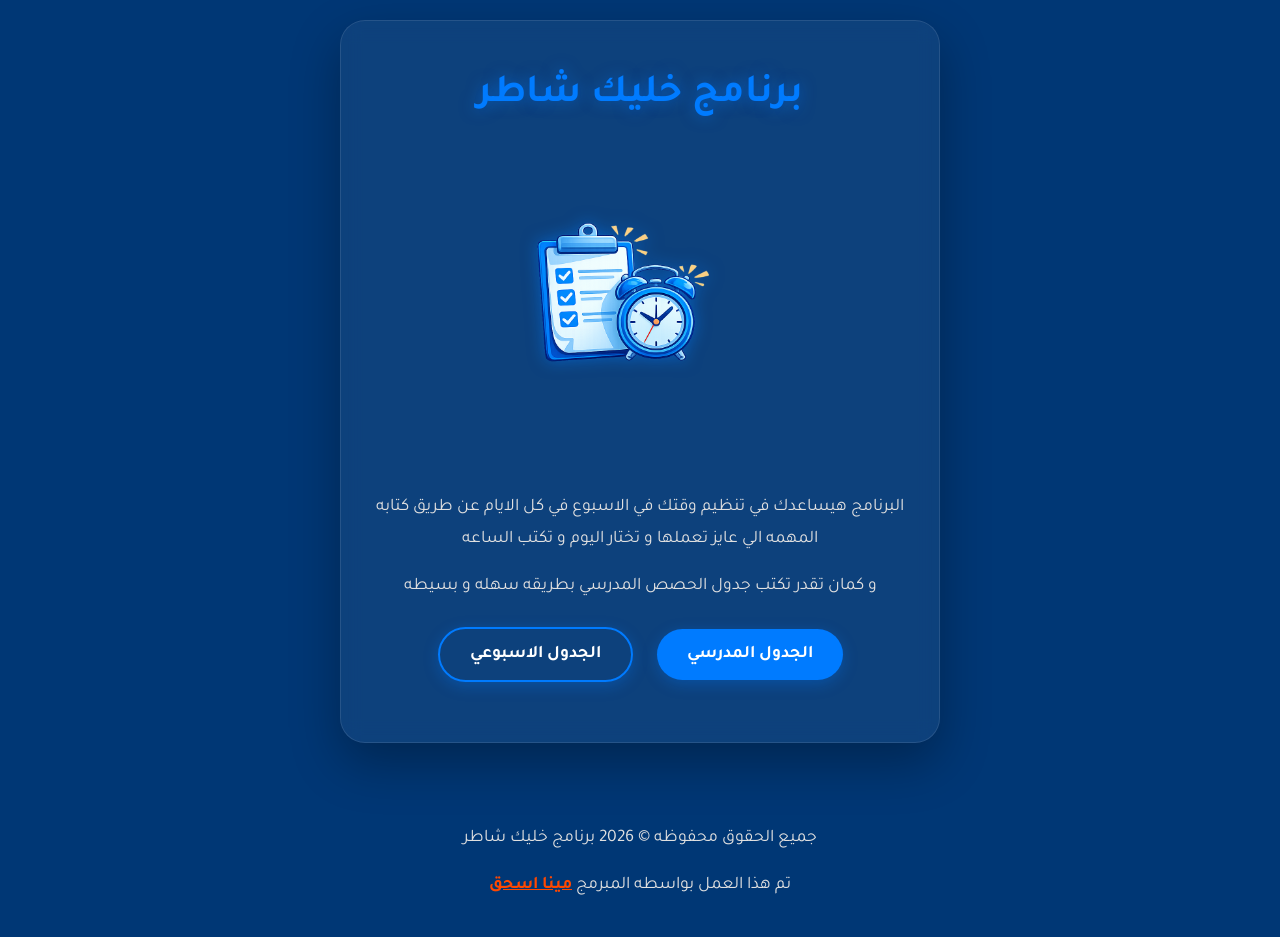
<file: index.html>
<!DOCTYPE html>
<html lang="en">
<head>
    <meta charset="UTF-8">
    <meta name="viewport" content="width=device-width, initial-scale=1.0">
    
    <title>خليك شاطر | تطبيق تنظيم الوقت والمهام | المبرمج مينا إسحق</title>

    <meta name="description" content="تطبيق خليك شاطر - الأداة الأمثل لتنظيم وقتك، إدارة مهامك اليومية، وزيادة إنتاجيتك. صممه المبرمج مينا إسحق لمساعدتك على النجاح.">
    <meta name="keywords" content="خليك شاطر, Khalleek Shatir, تنظيم الوقت, إدارة المهام, تطبيق إنتاجية, مينا إسحق, Mina Ishak, Task Management, Productivity App Egypt, تنظيم الدراسة, تحفيز, مبرمج مصري, تطوير تطبيقات">
    <meta name="author" content="Mina Ishak">
    <meta name="robots" content="index, follow">

    <meta name="google-site-verification" content="RaQVexghntk7_6oHdT1jcTRvPvkfQQAVosZnRnVvPvM" />

    <link rel="manifest" href="manifest.json">
    <meta name="theme-color" content="#003775">
    <link rel="icon" href="logo.png" sizes="192x192" type="image/png">
    <link rel="apple-touch-icon" href="logo.png">

    <meta property="og:title" content="خليك شاطر - نظم وقتك بذكاء">
    <meta property="og:description" content="تطبيقك المفضل لزيادة الإنتاجية وإدارة المهام اليومية، من تطوير مينا إسحق.">
    <meta property="og:image" content="logo.png">
    <meta property="og:url" content="https://mina-ishak.github.io/khalek-shater">
    <meta property="og:type" content="website">

    <script type="application/ld+json">
    {
      "@context": "https://schema.org",
      "@type": "SoftwareApplication",
      "name": "خليك شاطر | Khalleek Shatir",
      "operatingSystem": "Web, Android, iOS",
      "applicationCategory": "ProductivityApplication",
      "description": "نظام شامل لإدارة المهام والوقت مصمم لزيادة كفاءة المستخدمين.",
      "url": "https://mina-ishak.github.io/khalek-shater",
      "author": {
        "@type": "Person",
        "name": "Mina Ishak",
        "url": "https://github.com/Mina-Ishak"
      },
      "offers": {
        "@type": "Offer",
        "price": "0",
        "priceCurrency": "EGP"
      }
    }
    </script>

    <link rel="preconnect" href="https://fonts.googleapis.com">
    <link rel="preconnect" href="https://fonts.gstatic.com" crossorigin>
    <link href="https://fonts.googleapis.com/css2?family=Tajawal:wght@400;500;700&display=swap" rel="stylesheet">
    <link rel="stylesheet" href="style.css">
</head>
<body>
    <div class="home">
     <h1>برنامج خليك شاطر</h1>
     <div class="logo-container">
    <img src="Logo.png" alt="لوجو خليك شاطر">
    </div>
     <p>البرنامج هيساعدك في تنظيم وقتك في الاسبوع في كل الايام عن طريق كتابه المهمه الي عايز تعملها و تختار اليوم و تكتب الساعه</p>
     <p>و كمان تقدر تكتب جدول الحصص المدرسي بطريقه سهله و بسيطه</p>
     <a href="index1.html">الجدول الاسبوعي</a>
     <a href="index2.html">الجدول المدرسي</a>
    </div>
    <fonter>
        <p>جميع الحقوق محفوظه © 2026 برنامج خليك شاطر</p>
        <p>تم هذا العمل بواسطه المبرمج <a href="https://mina-ishak.github.io/Zero/">مينا اسحق</a></p>
    </fonter>
</body>
</html>
</file>
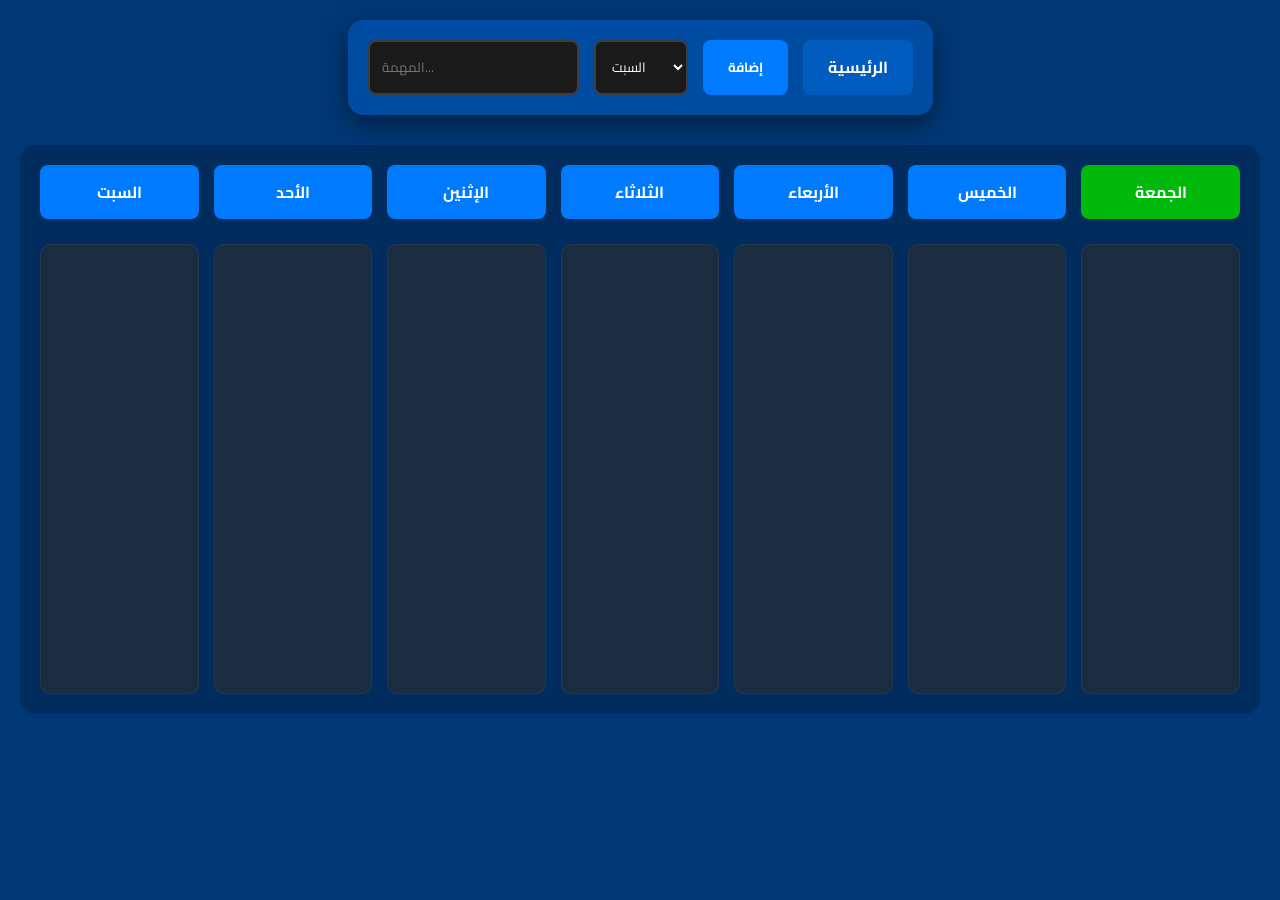
<file: index1.html>
<!DOCTYPE html>
<html lang="en">
<head>
    <link rel="manifest" href="manifest.json">
    <meta name="theme-color" content="#003775">
    <meta charset="UTF-8">
    <link rel="icon" href="logo.png" sizes="192x192" type="image/png">
    <link rel="apple-touch-icon" href="logo.png">
    <link rel="preconnect" href="https://fonts.googleapis.com">
    <link rel="preconnect" href="https://fonts.gstatic.com" crossorigin>
    <link href="https://fonts.googleapis.com/css2?family=Cairo:wght@400;700&display=swap" rel="stylesheet">
    <link rel="stylesheet" href="style1.css">
    <meta name="viewport" content="width=device-width, initial-scale=1.0">
    <title>المهام الاسبوعيه</title>
</head>
<body>
<div class="input-group">
    <input type="text" id="fullTaskInput" placeholder="المهمة...">
    <select id="fullTaskDay">
        <option value="sat">السبت</option>
        <option value="sun">الأحد</option>
        <option value="mon">الإثنين</option>
        <option value="tue">الثلاثاء</option>
        <option value="wed">الأربعاء</option>
        <option value="thu">الخميس</option>
        <option value="fri">الجمعة</option>
    </select>
    <button onclick="addFullTask()">إضافة</button>
    <a class="a-home" href="index.html">الرئيسية</a>
</div>

<div class="timetable" style="grid-template-columns: repeat(7, 1fr);">
    <div class="day-header">السبت</div>
    <div class="day-header">الأحد</div>
    <div class="day-header">الإثنين</div>
    <div class="day-header">الثلاثاء</div>
    <div class="day-header">الأربعاء</div>
    <div class="day-header">الخميس</div>
    <div class="day-header" style="background:#01b90b">الجمعة</div>

    <div id="sat-tasks" class="day-column"></div>
    <div id="sun-tasks" class="day-column"></div>
    <div id="mon-tasks" class="day-column"></div>
    <div id="tue-tasks" class="day-column"></div>
    <div id="wed-tasks" class="day-column"></div>
    <div id="thu-tasks" class="day-column"></div>
    <div id="fri-tasks" class="day-column"></div>
</div>
<script src="main1.js"></script>
</body>
</html>
</file>
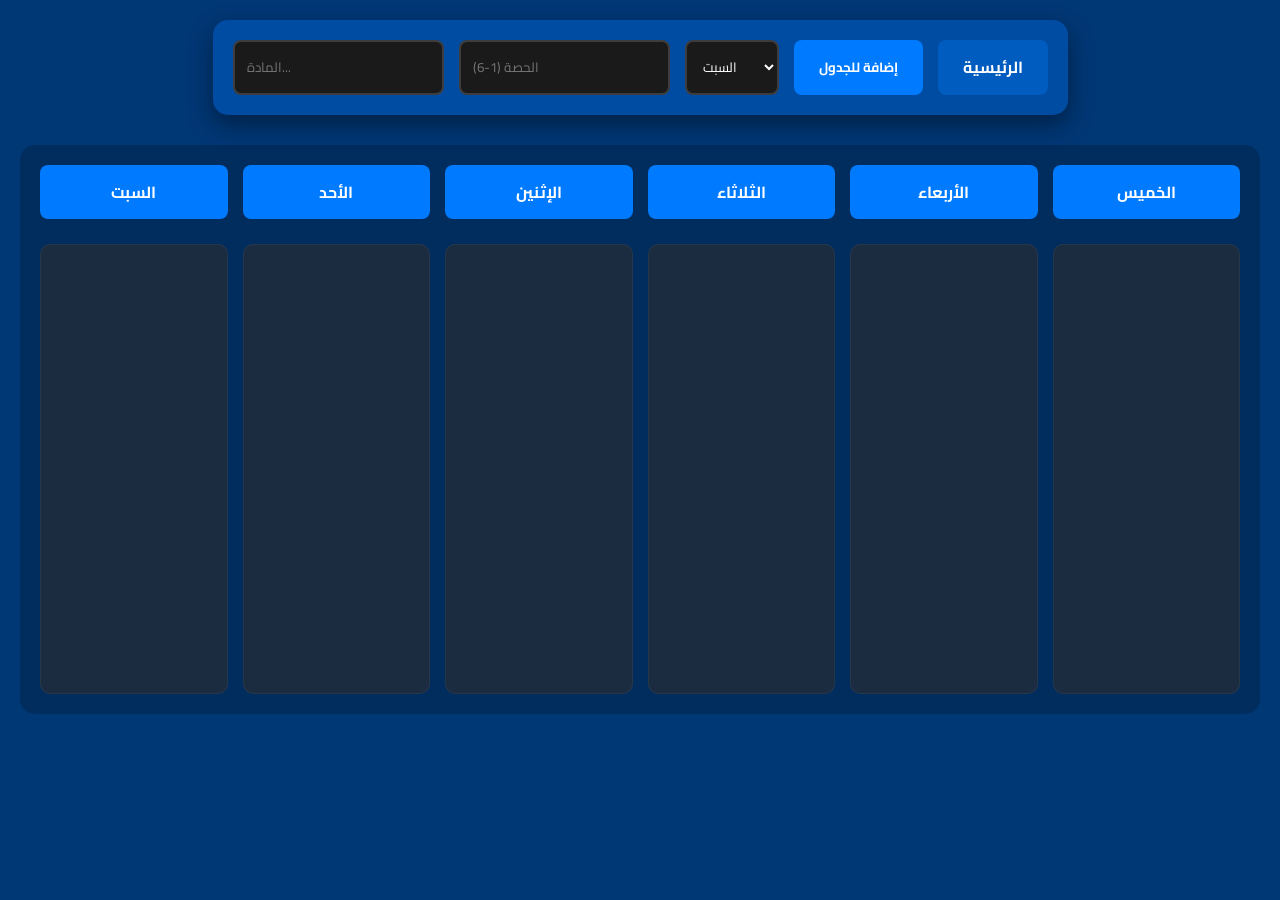
<file: index2.html>
<!DOCTYPE html>
<html lang="en">
<head>
    <link rel="manifest" href="manifest.json">
    <meta name="theme-color" content="#003775">
    <meta charset="UTF-8">
    <link rel="icon" href="logo.png" sizes="192x192" type="image/png">
    <link rel="apple-touch-icon" href="logo.png"> 
    <link rel="preconnect" href="https://fonts.googleapis.com">
    <link rel="preconnect" href="https://fonts.gstatic.com" crossorigin>
    <link href="https://fonts.googleapis.com/css2?family=Cairo:wght@400;700&display=swap" rel="stylesheet">
    <link rel="stylesheet" href="style2.css">
    <meta name="viewport" content="width=device-width, initial-scale=1.0">
    <title>جدول الحصص</title>
</head>
<body>
    <div class="input-group">
        <input type="text" id="subjectInput" placeholder="المادة...">
        <input type="number" id="periodInput" placeholder="الحصة (1-6)">
        <select id="dayInput">
            <option value="sat">السبت</option>
            <option value="sun">الأحد</option>
            <option value="mon">الإثنين</option>
            <option value="tue">الثلاثاء</option>
            <option value="wed">الأربعاء</option>
            <option value="thu">الخميس</option>
        </select>
        <button id="addSchedBtn">إضافة للجدول</button>
        <a class="a-home" href="index.html">الرئيسية</a>
    </div>

    <div class="timetable">
        <div class="day-header">السبت</div>
        <div class="day-header">الأحد</div>
        <div class="day-header">الإثنين</div>
        <div class="day-header">الثلاثاء</div>
        <div class="day-header">الأربعاء</div>
        <div class="day-header">الخميس</div>
        <div id="sat-col" class="day-column"></div>
        <div id="sun-col" class="day-column"></div>
        <div id="mon-col" class="day-column"></div>
        <div id="tue-col" class="day-column"></div>
        <div id="wed-col" class="day-column"></div>
        <div id="thu-col" class="day-column"></div>
    </div>
</div>
</div>
<script src="main2.js"></script>
</body>
</html>
</file>
<file: style.css>
* {
    box-sizing: border-box;
    margin: 0;
    padding: 0;
    font-family: 'Tajawal', sans-serif;
}

body {
    background-color: #003775; 
    color: white;
    font-family: 'Segoe UI', Tahoma, sans-serif;
    display: flex;
    flex-direction: column;
    align-items: center;
    justify-content: center;
    min-height: 100vh;
    overflow-x: hidden;
    text-align: center;
}

/* تنسيق حاوية اللوجو */
.logo-container {
    display: flex;
    flex-direction: column; /* يخلي الصورة فوق والكلمة تحتها */
    align-items: center;
    justify-content: center;
    gap: 15px;
    margin: 20px auto;
    width: 100%;
}

/* تنسيق الصورة نفسها */
.logo-container img {
    width: 500px; /* تحكم في الحجم من هنا */
    height: auto;
    border-radius: 50%; /* لو عايزها دائرية */
    object-fit: contain;
    /* إضافة توهج أزرق خفيف حول الصورة */
    filter: drop-shadow(0 0 8px rgba(0, 123, 255, 0.5));
}

/* تنسيق النص اللي تحت الصورة */
.logo-container h1 {
    font-family: 'Tajawal', sans-serif;
    font-size: 24px;
    color: white;
    text-shadow: 2px 2px 4px rgba(0,0,0,0.3);
}

/* عشان الصورة تظبط في الموبايل */
@media (max-width: 600px) {
    .logo-container img {
        width: 80px; /* تصغير اللوجو شوية في الموبايل */
    }
    .logo-container h1 {
        font-size: 20px;
    }
}

.home {
    background: rgba(255, 255, 255, 0.05); 
    backdrop-filter: blur(10px);
    padding: 50px 30px;
    border-radius: 25px;
    border: 1px solid rgba(255, 255, 255, 0.1);
    box-shadow: 0 20px 50px rgba(0, 0, 0, 0.3);
    max-width: 600px;
    width: 90%;
    margin: 20px;
    animation: fadeIn 1s ease-out;
}

h1 {
    font-size: 2.5rem;
    margin-bottom: 20px;
    color: #007bff;
    font-weight: 700; 
    text-shadow: 0 0 15px rgba(0, 123, 255, 0.5);
}

p {
    font-size: 1.1rem;
    line-height: 1.8;
    margin-bottom: 15px;
    color: #e0e0e0;
}

a {
    display: inline-block;
    text-decoration: none;
    background-color: #007bff;
    color: white;
    padding: 15px 30px;
    margin: 10px;
    border-radius: 50px;
    font-weight: bold;
    font-size: 1.1rem;
    transition: 0.3s all ease;
    box-shadow: 0 4px 15px rgba(0, 123, 255, 0.3);
}

a:hover {
    background-color: #0056b3;
    transform: translateY(-5px);
    box-shadow: 0 8px 25px rgba(0, 123, 255, 0.5);
}

a[href="index1.html"] {
    background-color: transparent;
    border: 2px solid #007bff;
}

a[href="index1.html"]:hover {
    background-color: #007bff;
}

footer, fonter { 
    margin-top: 40px;
    padding: 20px;
    font-size: 0.9rem;
    color: rgba(255, 255, 255, 0.6);
}

footer a, fonter a {
    all: unset; 
    color: #ff4800;
    cursor: pointer;
    font-weight: bold;
    text-decoration: underline;
}

@keyframes fadeIn {
    from { opacity: 0; transform: scale(0.6); }
}
</file>
<file: style1.css>
* {
    box-sizing: border-box;
    margin: 0;
    padding: 0;
    font-family: 'Cairo', sans-serif;
}

body {
    background-color: #003775; 
    color: white;
    font-family: 'Segoe UI', Tahoma, sans-serif;
    display: flex;
    flex-direction: column;
    align-items: center;
    padding: 20px;
    min-height: 100vh;
}


nav {
    display: flex;
    gap: 15px;
    margin-bottom: 30px;
    background: rgba(255, 255, 255, 0.1);
    padding: 10px 20px;
    border-radius: 50px;
    backdrop-filter: blur(5px);
}

nav button {
    background: transparent;
    border: none;
    color: white;
    padding: 10px 20px;
    border-radius: 25px;
    cursor: pointer;
    transition: 0.3s;
}

nav button.active {
    background-color: #007bff;
    box-shadow: 0 4px 10px rgba(0, 123, 255, 0.3);
}


.content {
    width: 100%;
    display: none;
    max-width: 1200px;
    animation: slideIn 0.4s ease;
}


.input-container, .input-group {
    background: #004ca3;
    padding: 20px;
    border-radius: 15px;
    box-shadow: 0 10px 25px rgba(0,0,0,0.4);
    margin-bottom: 30px;
    display: flex;
    flex-wrap: wrap;
    gap: 15px;
    justify-content: center;
    width: fit-content;
    margin-left: auto;
    margin-right: auto;
}

input, select {
    padding: 12px;
    border: 2px solid #3d3d3d;
    border-radius: 8px;
    outline: none;
    background: #1a1a1a;
    color: white;
    transition: 0.3s;
}

input:focus {
    border-color: #007bff;
}

button {
    padding: 12px 25px;
    background-color: #007bff;
    color: white;
    border: none;
    border-radius: 8px;
    cursor: pointer;
    font-weight: bold;
    transition: 0.3s;
}

.a-home {
    padding: 12px 25px;
    background-color: #005cbe;
    color: white;
    border: none;
    text-decoration: none;
    border-radius: 8px;
    cursor: pointer;
    font-weight: bold;
    transition: 0.3s;
}

button:hover {
    background-color: #0056b3;
    transform: translateY(-2px);
}

.a-home:hover {
    background-color: #004896;
    transform: translateY(-2px);
}

.timetable {
    display: grid;
    grid-template-columns: repeat(6, 1fr); 
    gap: 15px;
    background: rgba(0, 0, 0, 0.2);
    padding: 20px;
    border-radius: 15px;
    width: 100%;
}

.day-header {
    background: #007bff;
    text-align: center;
    padding: 12px;
    font-weight: bold;
    border-radius: 8px;
    margin-bottom: 10px;
}

.day-column {
    background: rgba(45, 45, 45, 0.6);
    min-height: 450px;
    border-radius: 10px;
    padding: 10px;
    border: 1px solid rgba(255,255,255,0.05);
}

.class-card, li {
    background: #444;
    margin-bottom: 12px;
    padding: 15px;
    border-radius: 8px;
    font-size: 14px;
    border-right: 4px solid #0077ff;
    display: flex;
    justify-content: space-between;
    align-items: center;
    list-style: none;
    box-shadow: 0 4px 6px rgba(0,0,0,0.1);
}

li {
    width: 100%;
    max-width: 500px;
    margin-left: auto;
    margin-right: auto;
    border-right-color: #007bff; 
}


.delete-btn {
    background: #ff0000;
    padding: 5px 12px;
    font-size: 14px;
    border-radius: 5px;
}

.delete-btn:hover {
    background-color: #750000;
}


@keyframes slideIn {
    from { opacity: 0; transform: translateY(20px); }
    to { opacity: 1; transform: translateY(0); }
}
</file>
<file: style2.css>
* {
    box-sizing: border-box;
    margin: 0;
    padding: 0;
    font-family: 'Cairo', sans-serif;
}

body {
    background-color: #003775; 
    color: white;
    font-family: 'Segoe UI', Tahoma, sans-serif;
    display: flex;
    flex-direction: column;
    align-items: center;
    padding: 20px;
    min-height: 100vh;
}


nav {
    display: flex;
    gap: 15px;
    margin-bottom: 30px;
    background: rgba(255, 255, 255, 0.1);
    padding: 10px 20px;
    border-radius: 50px;
    backdrop-filter: blur(5px);
}

nav button {
    background: transparent;
    border: none;
    color: white;
    padding: 10px 20px;
    border-radius: 25px;
    cursor: pointer;
    transition: 0.3s;
}

nav button.active {
    background-color: #007bff;
    box-shadow: 0 4px 10px rgba(0, 123, 255, 0.3);
}


.content {
    width: 100%;
    display: none;
    max-width: 1200px;
    animation: slideIn 0.4s ease;
}


.input-container, .input-group {
    background: #004ca3;
    padding: 20px;
    border-radius: 15px;
    box-shadow: 0 10px 25px rgba(0,0,0,0.4);
    margin-bottom: 30px;
    display: flex;
    flex-wrap: wrap;
    gap: 15px;
    justify-content: center;
    width: fit-content;
    margin-left: auto;
    margin-right: auto;
}

input, select {
    padding: 12px;
    border: 2px solid #3d3d3d;
    border-radius: 8px;
    outline: none;
    background: #1a1a1a;
    color: white;
    transition: 0.3s;
}

input:focus {
    border-color: #007bff;
}

button {
    padding: 12px 25px;
    background-color: #007bff;
    color: white;
    border: none;
    border-radius: 8px;
    cursor: pointer;
    font-weight: bold;
    transition: 0.3s;
}

button:hover {
    background-color: #0056b3;
    transform: translateY(-2px);
}

.a-home {
    padding: 12px 25px;
    background-color: #005cbe;
    color: white;
    border: none;
    text-decoration: none;
    border-radius: 8px;
    cursor: pointer;
    font-weight: bold;
    transition: 0.3s;
}
.a-home:hover {
    background-color: #004896;
    transform: translateY(-2px);
}


.timetable {
    display: grid;
    grid-template-columns: repeat(6, 1fr); 
    gap: 15px;
    background: rgba(0, 0, 0, 0.2);
    padding: 20px;
    border-radius: 15px;
    width: 100%;
}

.day-header {
    background: #007bff;
    text-align: center;
    padding: 12px;
    font-weight: bold;
    border-radius: 8px;
    margin-bottom: 10px;
}

.day-column {
    background: rgba(45, 45, 45, 0.6);
    min-height: 450px;
    border-radius: 10px;
    padding: 10px;
    border: 1px solid rgba(255,255,255,0.05);
}

.class-card, li {
    background: #444;
    margin-bottom: 12px;
    padding: 15px;
    border-radius: 8px;
    font-size: 14px;
    border-right: 4px solid #0077ff;
    display: flex;
    justify-content: space-between;
    align-items: center;
    list-style: none;
    box-shadow: 0 4px 6px rgba(0,0,0,0.1);
}

li {
    width: 100%;
    max-width: 500px;
    margin-left: auto;
    margin-right: auto;
    border-right-color: #007bff; 
}


.delete-btn {
    background: #ff0000;
    padding: 5px 12px;
    font-size: 14px;
    border-radius: 5px;
}

.delete-btn:hover {
    background-color: #750000;
}


@keyframes slideIn {
    from { opacity: 0; transform: translateY(20px); }
    to { opacity: 1; transform: translateY(0); }
}


@media (max-width: 768px) {
    .timetable {
        grid-template-columns: repeat(2, 1fr);
    }
}
</file>
